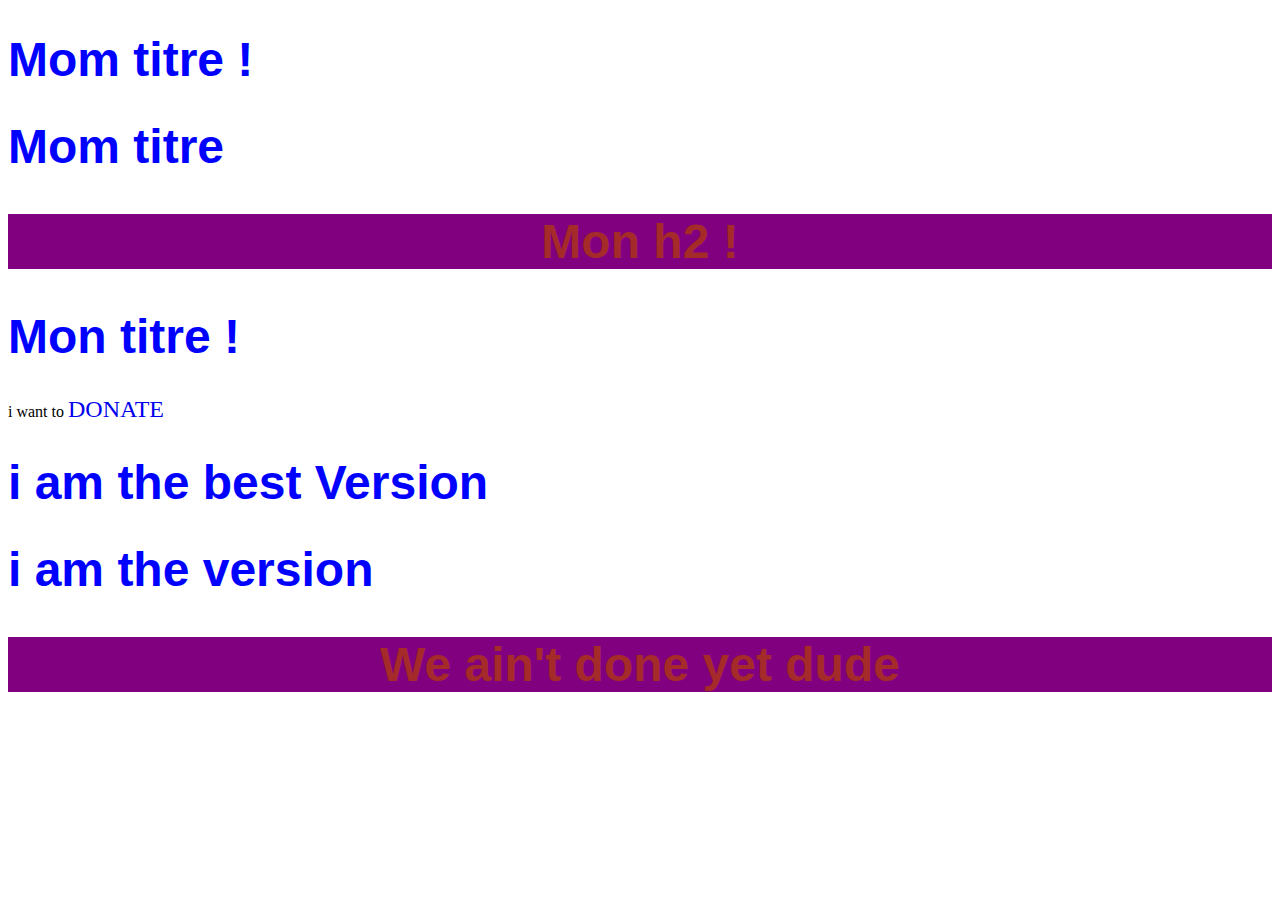
<file: index.html>
<!DOCTYPE html>
<html lang="en">
<head>
    <meta charset="UTF-8">
    <meta http-equiv="X-UA-Compatible" content="IE=edge">
    <meta name="viewport" content="width=device-width, initial-scale=1.0">
    <link rel="stylesheet" href="style.css">
    <title>Document</title>
</head>
<body>
    <h1>Mom titre !</h1>
    <h1>Mom titre </h1>
    <h2>Mon h2 !</h2>
    <h1>Mon titre !</h1>
    <p>i want to <a href="cagnotte.html">DONATE</a></p>

    <h1>i am the best Version</h1>

    <h1>i am the version</h1>

    <h2>We ain't done yet dude</h2>
</body>
</html>
</file>
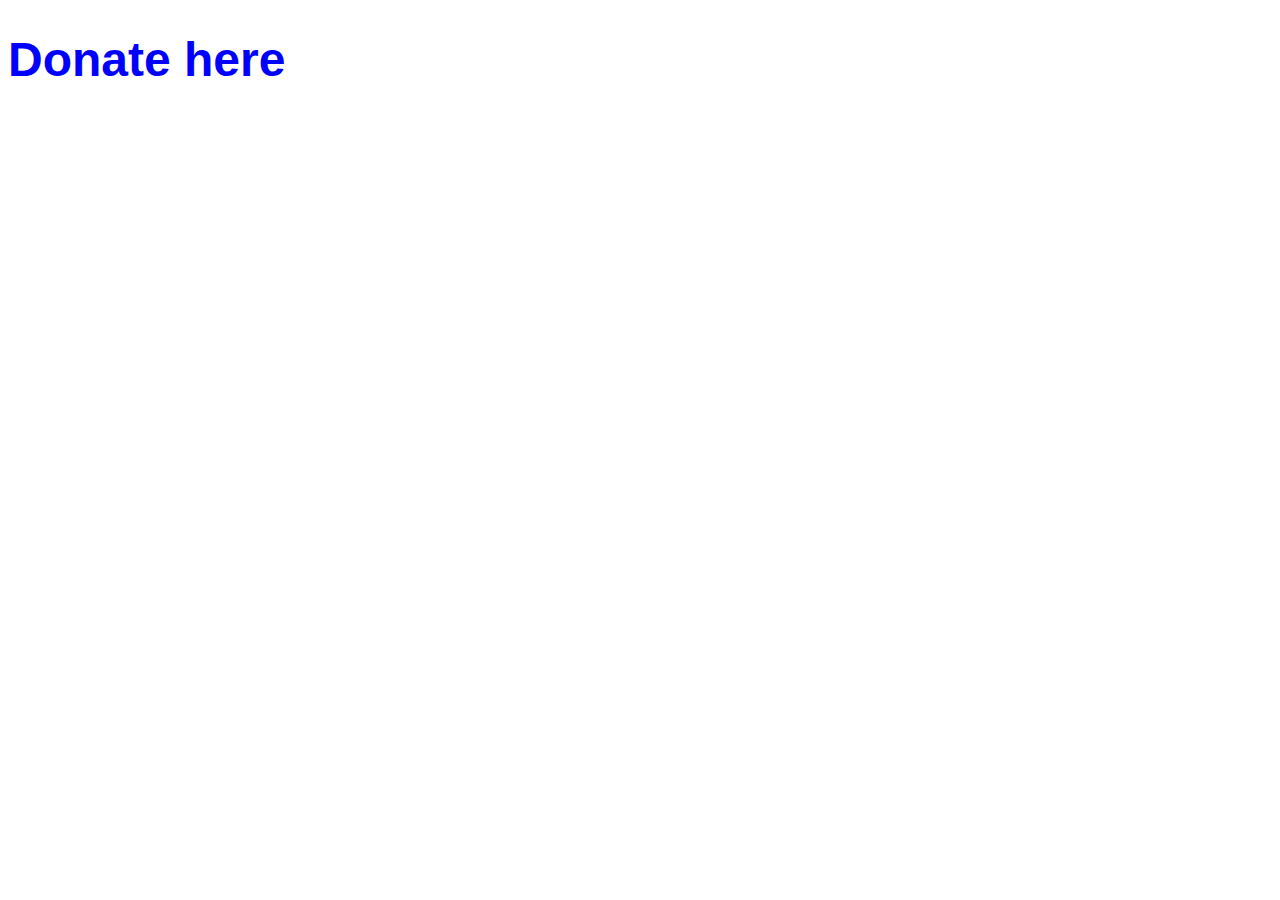
<file: cagnotte.html>
<!DOCTYPE html>
<html lang="en">
<head>
    <meta charset="UTF-8">
    <meta http-equiv="X-UA-Compatible" content="IE=edge">
    <meta name="viewport" content="width=device-width, initial-scale=1.0">
    <link rel="stylesheet" href="style.css">
    <title>Document</title>
</head>
<body>
    <h1>Donate here</h1>
    <a href="return"></a>
</body>
</html>
</file>
<file: style.css>
h1{color: blue;
font-size: larger;
font-family:'Times New Roman', Times, sans-serif;}
h1,h2{
    color: blue;
    font-family: sans-serif;
    font-size: 3em;
}
h2{
    color: brown;
    background: purple;
    text-align: center;
}

a{
    font-size: 1.5em;
    text-decoration: none;
}
</file>
